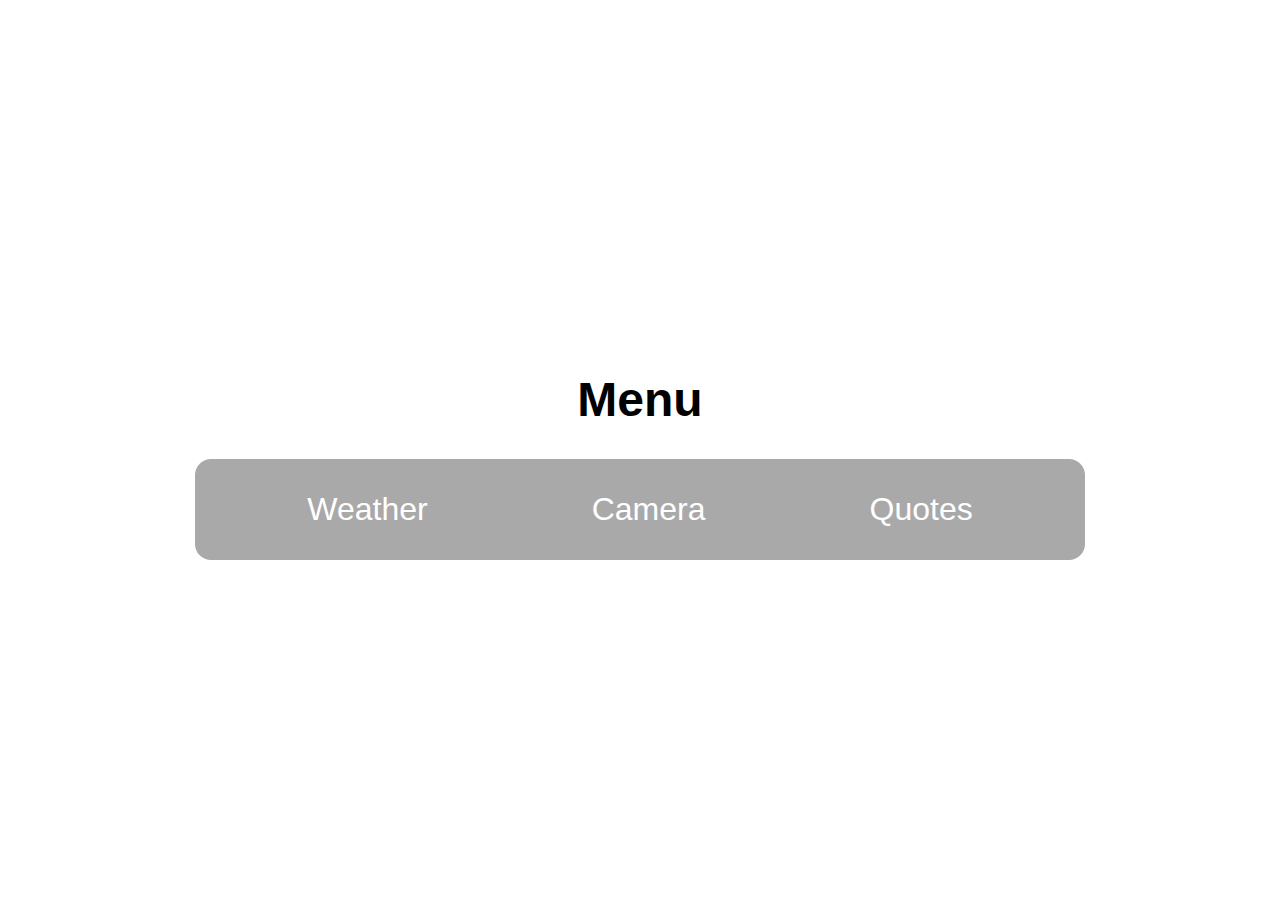
<file: index.html>
<!DOCTYPE html>
<html lang="en">
<head>
    <meta charset="UTF-8">
    <meta name="viewport" content="width=device-width, initial-scale=1.0">
    <link rel="stylesheet" href="./css/style.css">
    <title>Meny</title>
</head>
<body>
    <h1>Menu</h1>
    <div id="menuBar">
        <a href="./html/weather.html">Weather</a>
        <a href="./html/camera.html">Camera</a>
        <a href="./html/quotegenerator.html">Quotes</a>
    </div>
</body>
</html>
</file>
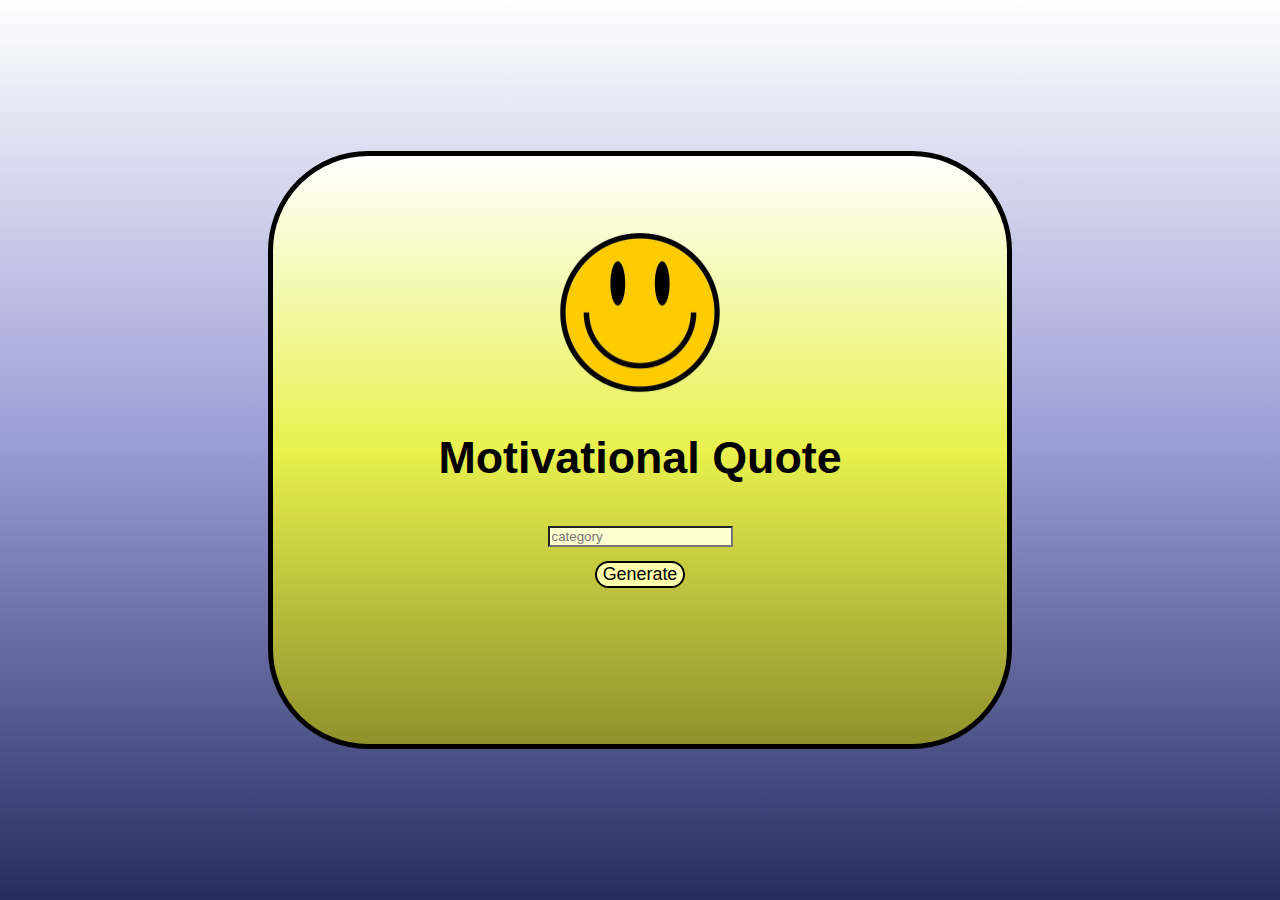
<file: html/quotegenerator.html>
<!DOCTYPE html>
<html lang="en">
<head>
  <meta charset="UTF-8">
  <meta name="viewport" content="width=device-width, initial-scale=1.0">
  <link rel="stylesheet" href="../css/quotegenerator.css">
  <title>Quote Generator</title>
</head>
<body>

  <div id="center-ct">
    <img id="smileyImg" src="../img/SmileyNoBG.png" alt="Smiley">
    <h1>Motivational Quote</h1>
    <form id="categoryInput">
      <input id="categoryInputField" list="categoryList" pattern="age|alone|amazing|anger|architecture|art|attitude|beauty|death|dating|food|health|intelligence|love|money|history" type="text" placeholder="category">
      <datalist id="categoryList">
        <option value="age">
        <option value="alone">
        <option value="amazing">
        <option value="anger">
        <option value="architecture">
        <option value="art">
        <option value="attitude">
        <option value="beauty">
        <option value="death">
        <option value="dating">
        <option value="food">
        <option value="health">
        <option value="intelligence">
        <option value="love">
        <option value="money">
        <option value="history">
      </datalist>
    </form>
    <button id="generateButton">Generate</button>
    <p id="quote-ct"></p>
    <p id="author-ct"></p>
  </div>
  
  <script src="../js/quotegenerator.js"></script>
</body>
</html>
</file>
<file: css/style.css>
body, html {
    padding: 0px;
    margin: 0px;
    height: 100%;
    width: 100%;
    display: flex;
    justify-content: center;
    align-items: center;
    flex-direction: column;
}

#menuBar {
    background-color: darkgray;
    padding: 2em;
    border-radius: 1em;

}

h1 {
    font-size: 3em;
    font-family: Helvetica, sans-serif;
}

a {
    font-size: 2em;
    font-family: Helvetica, sans-serif;
    text-decoration: none;
    color: white;
    padding: 0.5em;
    margin: 0px 2em;
}

a:hover {
    color: lightgray;
}
</file>
<file: css/quotegenerator.css>
html {
    height: 100%;
}

body {
    margin: 0px;
    padding: 0px;
    height: 100%;
    background: rgb(38,45,94);
    background: linear-gradient(0deg, rgba(38,45,94,1) 0%, rgba(153,155,213,1) 50%, rgba(255,255,255,1) 100%);
    background-repeat: no-repeat;
    background-size: auto;
    display: flex;
    align-items: center;
    justify-content: center;
}

#center-ct {
    padding: 3em;
    margin: 3em;
    width: 600px;
    min-width: min-content;
    display: flex;
    flex-direction: column;
    justify-content: center;
    align-items: center;
    background: rgb(144,144,43);
    background: linear-gradient(0deg, rgba(144,144,43,1) 0%, rgba(232,241,78,1) 50%, rgba(255,255,255,1) 100%);
    border: 5px solid black;
    border-radius: 100px;
    font-family: Helvetica, sans-serif;
    font-size: 1.4em;
}

#smileyImg {
    width: 8em;
}

#generateButton {
    border: 2px solid black;
    font-size: 0.8em;
    border-radius: 1em;
    background-color: rgb(255, 255, 171);
}

#generateButton:hover {
    border: 2px solid black;
    border-radius: 1em;
    background-color: rgb(255, 255, 221);
}

#categoryInputField {
    margin: 1em;
    background-color: rgb(255, 255, 210);
}
</file>
